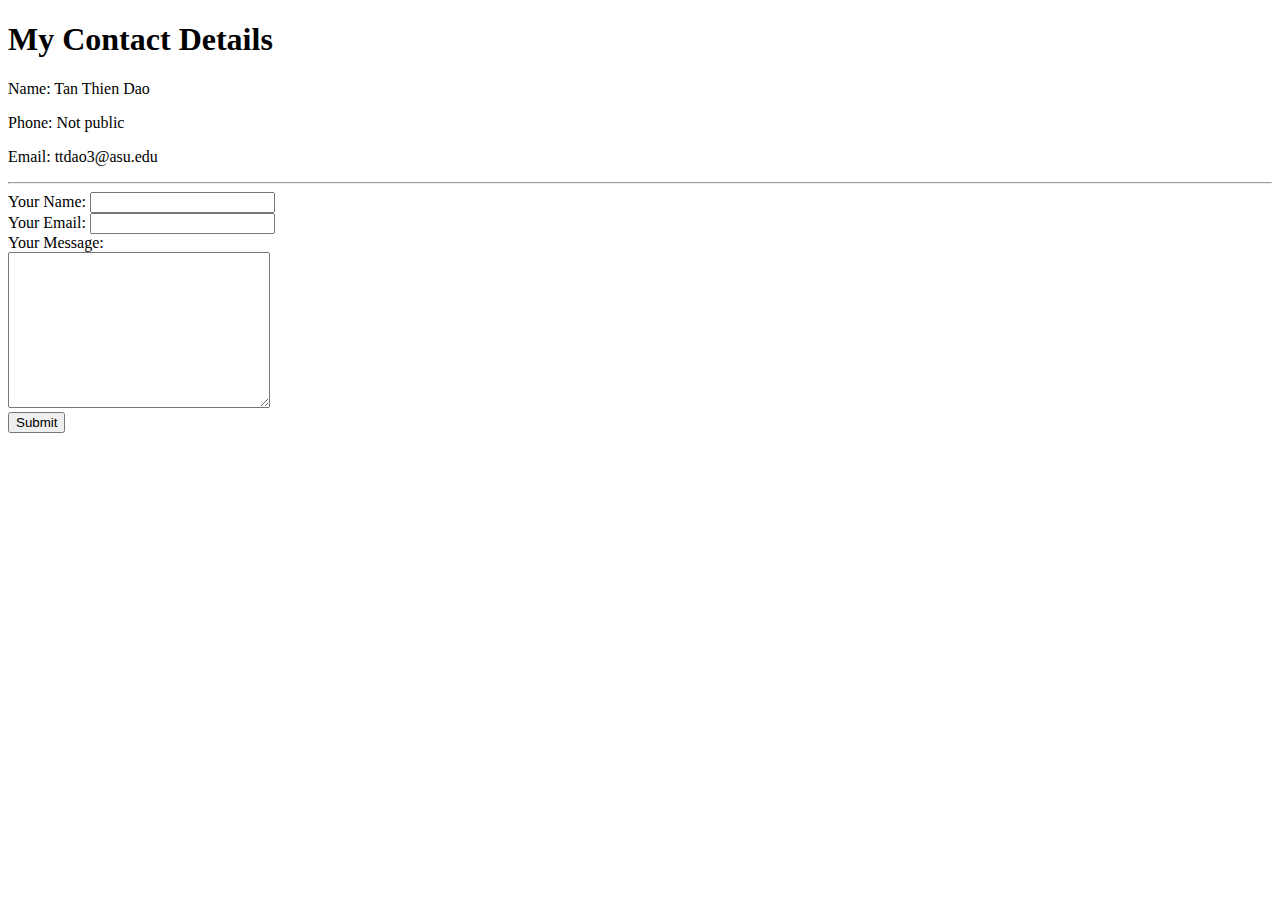
<file: PersonalWeb/contact_me.html>
<!DOCTYPE html>
<html lang="en" dir="ltr">
  <head>
    <meta charset="utf-8">
    <title>Contact Me Page</title>
  </head>
  <body>
    <h1>My Contact Details</h1>
    <p>Name: Tan Thien Dao </p>
    <p>Phone: Not public </p>
    <p>Email: ttdao3@asu.edu</p>
    <hr>
    <form class="" action="mailto:ttdao3@asu.edu" method="post" enctype="text/plain">
      <label>Your Name: </label>
      <input type="text" name="yourName" value=""><br>
      <label>Your Email: </label>
      <input type="email" name="yourEmail" value=""><br>
      <label>Your Message: </label><br>
      <textarea name="yourMessage" rows="10" cols="30"></textarea><br>
      <input type="submit" name="" value="Submit">

    </form>


  </body>
</html>
</file>
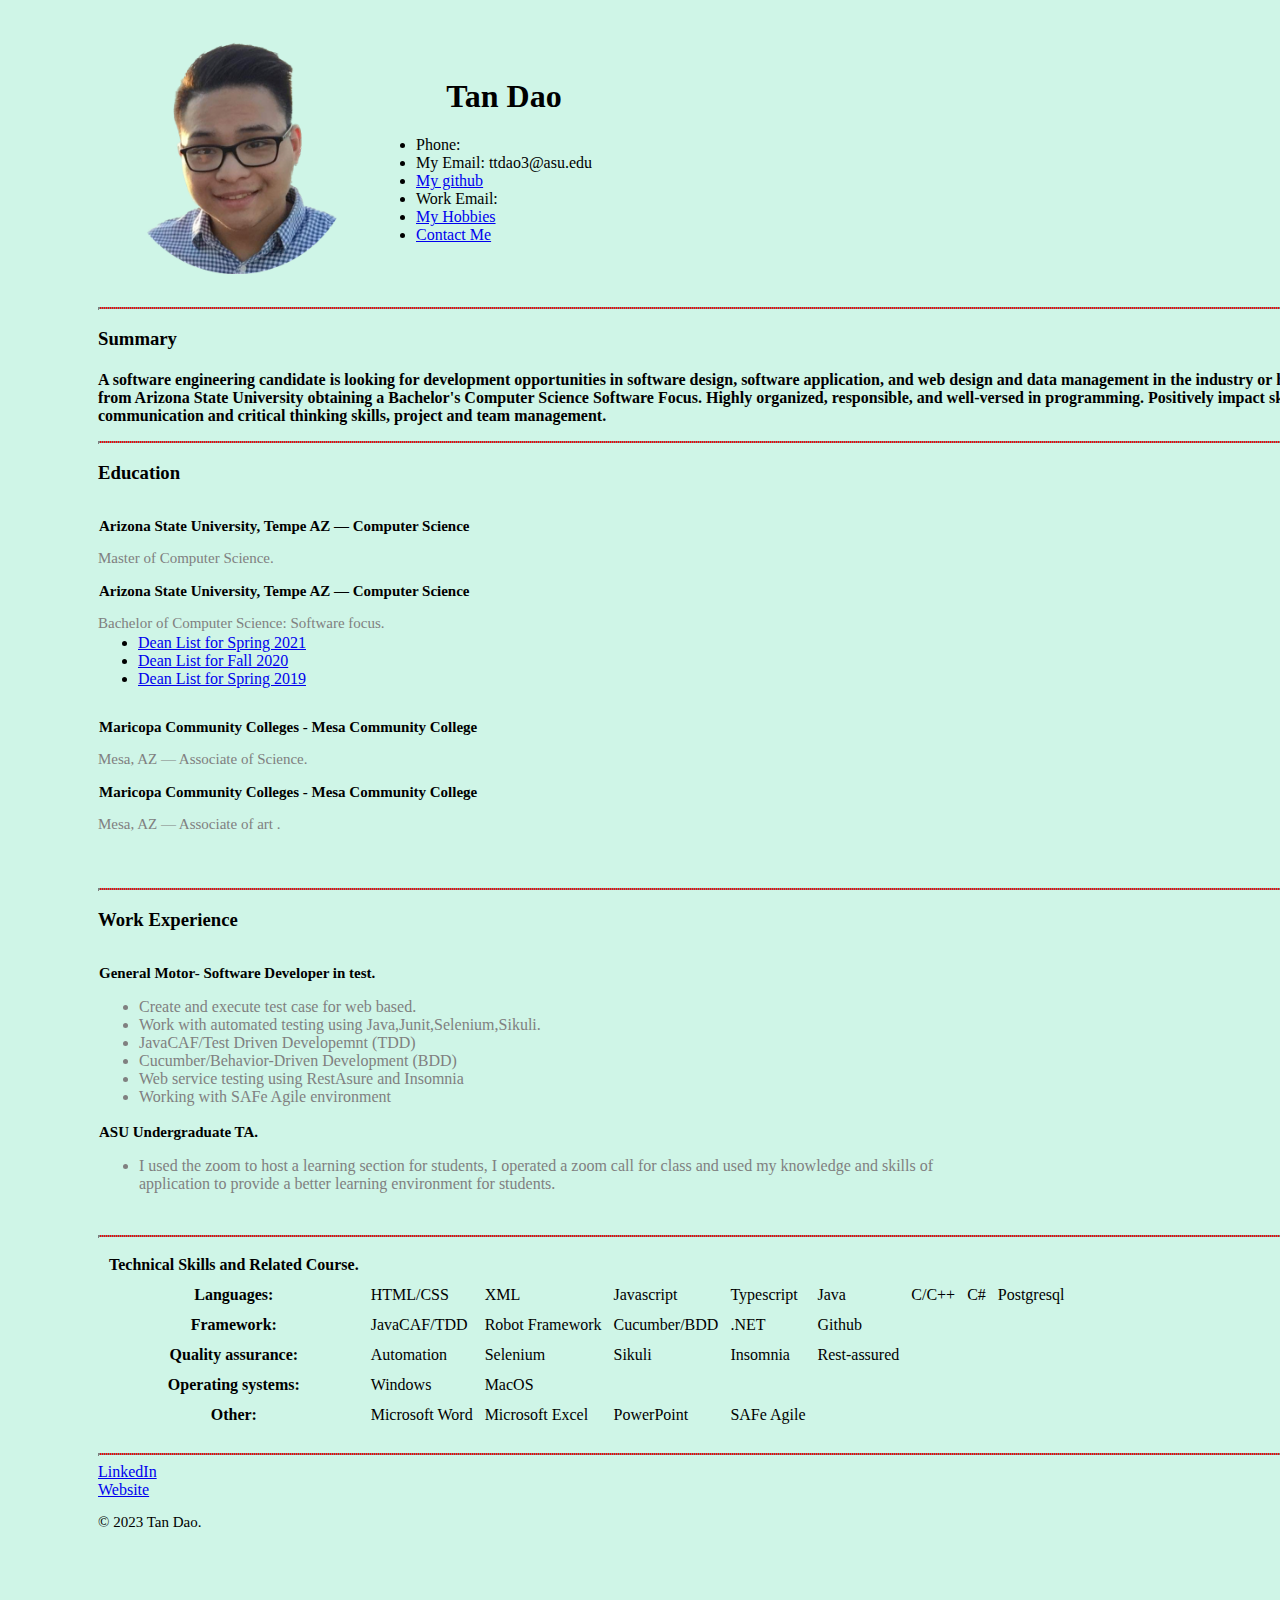
<file: PersonalWeb/CV.html>
<!DOCTYPE html>
<html lang="en" dir="ltr">
  <head>
    <meta charset="utf-8">
    <meta name="description" content ="Tan Thien Dao's Persional Website" >
    <title>Tan Dao Resume</title>
    <link rel="icon" href="_image/cert_mark_SP_small_150px.png">
    <link rel="stylesheet" href="_cssStyles/CV.css">
  </head>
  <body float="center">
    <div class="center">
      <table cellspacing="20">
        <tr>
          <td><img src="_image/TanDaoProfileCircle2.png" alt="Tan Dao Profile picture" class="TanDaoProfile"></td>
          <td>
            <ul>
              <h1>
                <center>
                  Tan Dao
                </center>
              </h1>
              <li align ="left">Phone:  </li>
              <li align ="left">My Email: ttdao3@asu.edu</li>
              <li align ="left"><a href="https://github.com/TanThienDao">My github</a></li>
              <li align ="left">Work Email: </li>
              <li><a href="MyHobbies.html">My Hobbies</a></li>
              <li><a href="contact_me.html">Contact Me</a></li>
          </ul>
        </td>
        </tr>
      </table>
        <hr>
        <section>
          <div>
              <center>
                  <img src="_image/cert_mark_SP_small_150px.png" alt="SAFe Image" id = "SAFe_Image" align="right">
              </center>
          </div>
        </section>
      <div class="Summary">
        <h3><b>Summary</b></h3>
        <h4>
          A software engineering candidate is looking for development opportunities in software design, software application, and web design and data management
          in the industry or health care systems. Recent graduate of honnors from Arizona State University obtaining  a Bachelor's Computer Science Software Focus. Highly organized, responsible, and well-versed in programming. Positively impact skills and operations
          with top-notch communication and critical thinking skills, project and team management.
        </h4>
      </div>
      <hr>
      <div class="EducationGroups">
        <div class="1">
          <h3>Education</h3>
          <div id="MasterEducation" >
            <p class = "alignleft"><b>Arizona State University, Tempe AZ — Computer Science</b></h4>
            <p class="alignright"><em>Graduating 2024</em></p>
            <br>
            <p class="smallText" >Master of Computer Science.</p>
          </div>
        </div>
        <div class="2">
          <div id="BachalorEducation" >
            <p class = "alignleft"><b>Arizona State University, Tempe AZ — Computer Science</b></h4>
            <p class= "alignright"><em>Graduated: 05/2021</em></p>
            <br>
            <p class="smallText">Bachelor of Computer Science: Software focus.</p>
            <ul>
              <li><a href="PDF_file/Dean_List_for_Spring_2021.pdf">Dean List for Spring 2021</a></li>
              <li><a href="PDF_file/Dean_List_for_Fall_2020.pdf">Dean List for Fall 2020</a></li>
              <li><a href="PDF_file/Dean_List_for_Spring_2019.pdf">Dean List for Spring 2019</a></li>
            </ul>
          </div>
        </div>
        <div class="3">
          <div id="CollegeEducationAoS" >
            <p class = "alignleft"><b>Maricopa Community Colleges - Mesa Community College</b></h4>
            <p class="alignright"><em>Graduated: 12/2018</em></p>
            <br>
            <p class="smallText" >Mesa, AZ — Associate of Science.</p>
          </div>
        </div>
        <div class="4">
          <div id="CollegeEducationAoA" >
            <p class = "alignleft"><b>Maricopa Community Colleges - Mesa Community College</b></h4>
            <p class="alignright"><em>Graduated: 12/2018.</em></p>
            <br>
            <p class="smallText" >Mesa, AZ — Associate of art .</p>
          </div>
        </div>
      </div>
      <br>
      <hr>
      <div class="WorkExperience" id="GroupWorkExp">
          <h3><b>Work Experience</b></h3>
          <div id="GmWorkExperience">
            <p class="alignleft">General Motor- Software Developer in test.</p>
            <p class="alignright">Summer 2021 to present.</p>
            <ul class="GmWorkExperience">
              <li>Create and execute test case for web based.</li>
              <li>Work with automated testing using Java,Junit,Selenium,Sikuli.</li>
              <li>JavaCAF/Test Driven Developemnt (TDD)</li>
              <li>Cucumber/Behavior-Driven Development (BDD)</li>
              <li>Web service testing using RestAsure and Insomnia</li>
              <li>Working with SAFe Agile environment</li>
            </ul>
          </div>
          <br>
          <div id="ASU_TA">
            <p class="alignleft">ASU Undergraduate TA.</p>
            <p class="alignright">Spring 2021 to Summer 2021</p>
            <ul class="UndergraduateTA">
              <li>I used the zoom to host a learning section for students, I operated a zoom call for class and
                used my knowledge and skills of application to provide a better learning environment for students.</li>
            </ul>
          </div>
        </div>
      <br>
      <hr>
      <div class="TechnicalSkill">
          <div id="Programing">
          <table cellspacing = "10px">
            <thead>
              <tr>
                <th>Technical Skills and Related Course.</th>
            </thead>
            <tbody>
              <tr>
                <th>Languages: </th>
                <td>HTML/CSS</td>
                <td>XML</td>
                <td>Javascript</td>
                <td>Typescript</td>
                <td>Java</td>
                <td>C/C++</td>
                <td>C#</td>
                <td>Postgresql</td>
              </tr>
              <tr>
                <th>Framework: </th>
                <td>JavaCAF/TDD</td>
                <td>Robot Framework</td>
                <td>Cucumber/BDD</td>
                <td>.NET</td>
                <td>Github</td>
              </tr>
              <tr>
                <th>Quality assurance: </th>
                <td>Automation</td>
                <td>Selenium</td>
                <td>Sikuli</td>
                <td>Insomnia</td>
                <td>Rest-assured</td>
              </tr>
              <tr>
                <th>Operating systems: </th>
                <td>Windows</td>
                <td>MacOS</td>
              </tr>
              <tr>
                <th>Other: </th>
                <td>Microsoft Word</td>
                <td>Microsoft Excel</td>
                <td>PowerPoint</td>
                <td>SAFe Agile</td>
              </tr>
            </tbody>
          </table>
          </div>
        </div>
      <hr>
      <div class="bottom-container">
        <a class="footer-link" href="https://www.linkedin.com/in/tan-dao-5837441b5/">LinkedIn</a><br>
        <a class="footer-link" href="https://tanthiendao.github.io/PersonalWeb/">Website</a>
        <p>© 2023 Tan Dao.</p>
      </div>

      </div>
  </body>

</html>
</file>
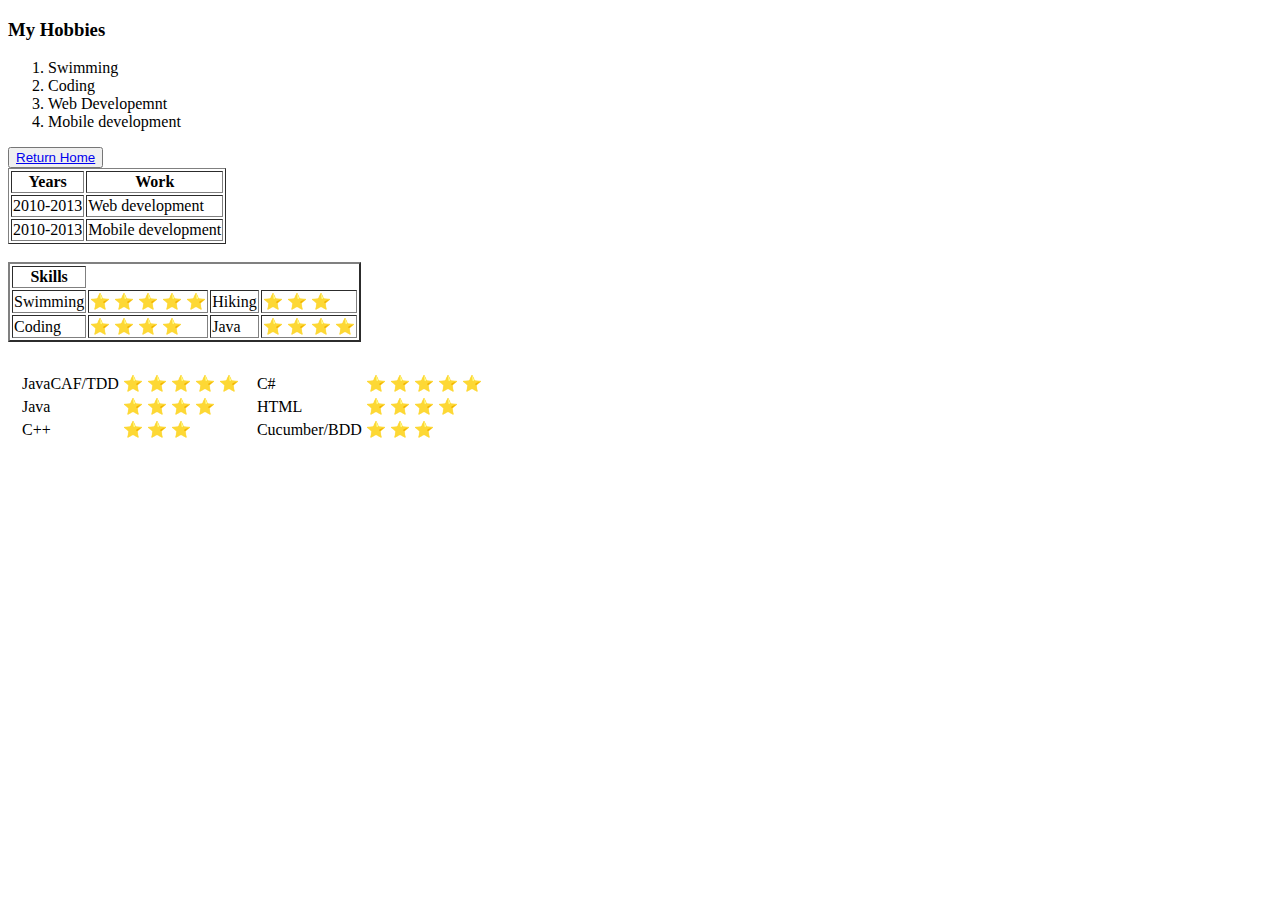
<file: PersonalWeb/MyHobbies.html>
<!DOCTYPE html>
<html lang="en" dir="ltr">
  <head>
    <meta charset="utf-8">
    <title>My Hobbies</title>
  </head>
  <body>
    <h3>My Hobbies</h3>
    <ol>
      <li>Swimming</li>
      <li>Coding</li>
      <li>Web Developemnt</li>
      <li>Mobile development</li>
    </ol>
    <table border="1">
    <thead>
      <tr>
        <th>Years</th>
        <th>Work</th>
      </tr>
    </thead>
    <tbody>
      <tr>
        <td>2010-2013</td>
        <td>Web development</td>
      </tr>
      <tr>
        <td>2010-2013</td>
        <td>Mobile development</td>
      </tr>
    </tbody>
    <tfoot>
      <button type="button" name="button" id="back_bnt" action="index.html">
        <a href="index.html">Return Home</a>
      </button>
    </tfoot>
    </table>
      <br>
    <table border="2">
      <thead>
        <tr>
          <th>Skills</th>
        </tr>
      </thead>
      <tbody>
        <tr>
          <td>Swimming</td>
          <td>⭐️ ⭐️ ⭐️ ⭐️ ⭐️</td>
          <td>Hiking</td>
          <td>⭐️ ⭐️ ⭐️</td>
        </tr>
        <tr>
          <td>Coding</td>
          <td>⭐️ ⭐️ ⭐️ ⭐️</td>
          <td>Java</td>
          <td>⭐️ ⭐️ ⭐️ ⭐️</td>
        </tr>
      </tbody>
    </table>


    <table cellspacing = "10px">
      <tr>
        <td>
          <table>
          <tr>
            <td>JavaCAF/TDD </td>
            <td>⭐️ ⭐️ ⭐️ ⭐️ ⭐️</td>
          </tr>
          <tr>
            <td>Java</td>
            <td>⭐️ ⭐️ ⭐️ ⭐️</td> 
          </tr>
          <tr>
            <td>C++</td>
            <td>⭐️ ⭐️ ⭐️</td>
          </tr>
        </table>
      </td>
        <td>
          <table>
          <tr>
            <td>C#</td>
            <td>⭐️ ⭐️ ⭐️ ⭐️ ⭐️</td>
          </tr>
          <tr>
            <td>HTML</td>
            <td>⭐️ ⭐️ ⭐️ ⭐️</td> 
          </tr>
          <tr>
            <td>Cucumber/BDD</td>
            <td>⭐️ ⭐️ ⭐️</td>
          </tr>
        </table>
      </td>
      </tr>
    </table>



  </body>
</html>
</file>
<file: PersonalWeb/_cssStyles/CV.css>
/****************TAG SECTIONS*************************/
body {
  background-color: #CFF5E7;
  position: relative;
  float: left;

  height: 2000px;
  width: 1800px;
}
footer{
  position: relative;
  float: left;

}
h1 {
  color: Black;
}
p {
  color: Black;
  font-size: 15px;
  font-weight: 200px;
}
hr{
  background-color: red;
  border-style: dotted;
  height: 0.25px;
}

section img {
	border: 1px solid white;
	height: 100px;
	width: 100px;
}
a:hover{
  background-color: gold;
}
/****************CLASS SECTIONS*************************/
.center {
  margin: auto;
  width: 90%;
  height: 200%;
  border: 3px;
  padding: 10px;
}

.left-text{
	vertical-align:middle;
  float:left;
}

.right-picture{

}

.right-picture > img{
	display: block;
}

.clear{
	clear: both;
}
.alignleft {
	float: left;
  color: Black;
  font-size: 15;
  font-weight: 700;
  margin-top: 15px;
  margin-bottom: 15px;
  margin-right: 150px;
  margin-left: 1px;
  width: 800px;
  height: 17px;
}
.alignright {
	float: right;
}
.alignBottom {
	bottom: auto;
}
.smallText{
  color: gray;
  font-size: 10;
  font-weight: 100;
  margin-top: 15px;
  margin-bottom: 15px;
  margin-right: 150px;
  width: 50%;
  height: 17px;
}
.TanDaoProfile{
  widows: 173px;
  height: 235px;
}
.GmWorkExperience{
  float: left;
  color: gray;
  font-size: 15;
  font-weight: 400;
  margin-top: 1px;
  margin-bottom: 1px;
  margin-right: 150px;
  margin-left: 1px;
  width: 800px;
  height: 110px;
}
.UndergraduateTA{
  float: left;
  color: gray;
  font-size: 15;
  font-weight: 400;
  margin-top: 1px;
  margin-bottom: 1px;
  margin-right: 150px;
  margin-left: 1px;
  width: 800px;
  height: 50px;
}
.Summary{
  width: 100% ;
  height: 105px;
}
.EducationGroups{
  width: 100%;
  height: 400px;
}
.WorkExperience
{
  width: 100%;
  height: 300px;
}
.TechnicalSkill{
  width: 100%;
  height: 200px;
}
/****************ID SECTIONS*************************/
</file>
